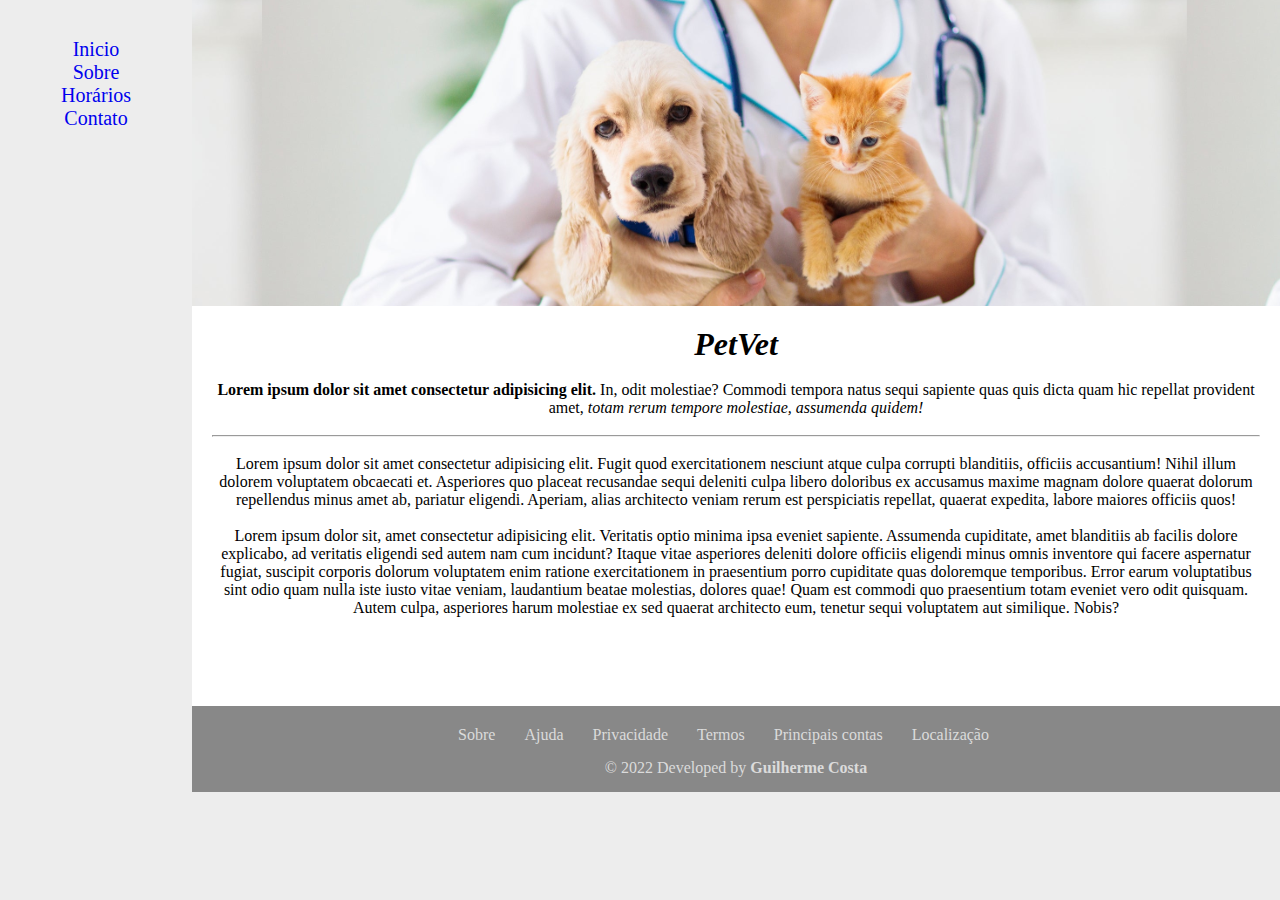
<file: index.html>
<!DOCTYPE html>
<html lang="pt-br">
<head>
    <meta charset="UTF-8">
    <meta http-equiv="X-UA-Compatible" content="IE=edge">
    <meta name="viewport" content="width=device-width, initial-scale=1.0">
    <title>Desafio HTML</title>
    <link rel="stylesheet" href="./CSS/style.css">
</head>
<body class="wrapper">
        <nav class="menu">
            <ul>
                <li><a href="index.html">Inicio</a></li>
                <li><a href="./pages/sobre.html">Sobre</a></li>
                <li><a href="./pages/horario.html">Horários</a></li>
                <li><a href="./pages/contato.html">Contato</a></li>
            </ul>
        </nav>

        <main class="main">
            <header class="header">
            </header>
    
            <section class="content">
                <h1> <strong><i>PetVet</i></strong> </h1><br>
                <p> <strong>Lorem ipsum dolor sit amet consectetur adipisicing elit.</strong>  In, odit molestiae? Commodi tempora natus sequi sapiente quas quis dicta quam hic repellat provident amet, <i>totam rerum tempore molestiae, assumenda quidem!</i> </p><br><hr><br>
                <p>Lorem ipsum dolor sit amet consectetur adipisicing elit. Fugit quod exercitationem nesciunt atque culpa corrupti blanditiis, officiis accusantium! Nihil illum dolorem voluptatem obcaecati et. Asperiores quo placeat recusandae sequi deleniti culpa libero doloribus ex accusamus maxime magnam dolore quaerat dolorum repellendus minus amet ab, pariatur eligendi. Aperiam, alias architecto veniam rerum est perspiciatis repellat, quaerat expedita, labore maiores officiis quos!</p><br>
                <p>Lorem ipsum dolor sit, amet consectetur adipisicing elit. Veritatis optio minima ipsa eveniet sapiente. Assumenda cupiditate, amet blanditiis ab facilis dolore explicabo, ad veritatis eligendi sed autem nam cum incidunt? Itaque vitae asperiores deleniti dolore officiis eligendi minus omnis inventore qui facere aspernatur fugiat, suscipit corporis dolorum voluptatem enim ratione exercitationem in praesentium porro cupiditate quas doloremque temporibus. Error earum voluptatibus sint odio quam nulla iste iusto vitae veniam, laudantium beatae molestias, dolores quae! Quam est commodi quo praesentium totam eveniet vero odit quisquam. Autem culpa, asperiores harum molestiae ex sed quaerat architecto eum, tenetur sequi voluptatem aut similique. Nobis?
                </p>
            </section>
    
            <footer class="footer">
                <a href="./pages/sobre.html">Sobre </a>
                <a href="#"> Ajuda </a>
                <a href="#"> Privacidade </a>
                <a href="#"> Termos </a>
                <a href="#"> Principais contas </a>
                <a href="./pages/contato.html"> Localização</a>
                
                <p>&copy; 2022 Developed by <strong>Guilherme Costa</strong></p>
            </footer>
        </main>
</body>
</html>
</file>
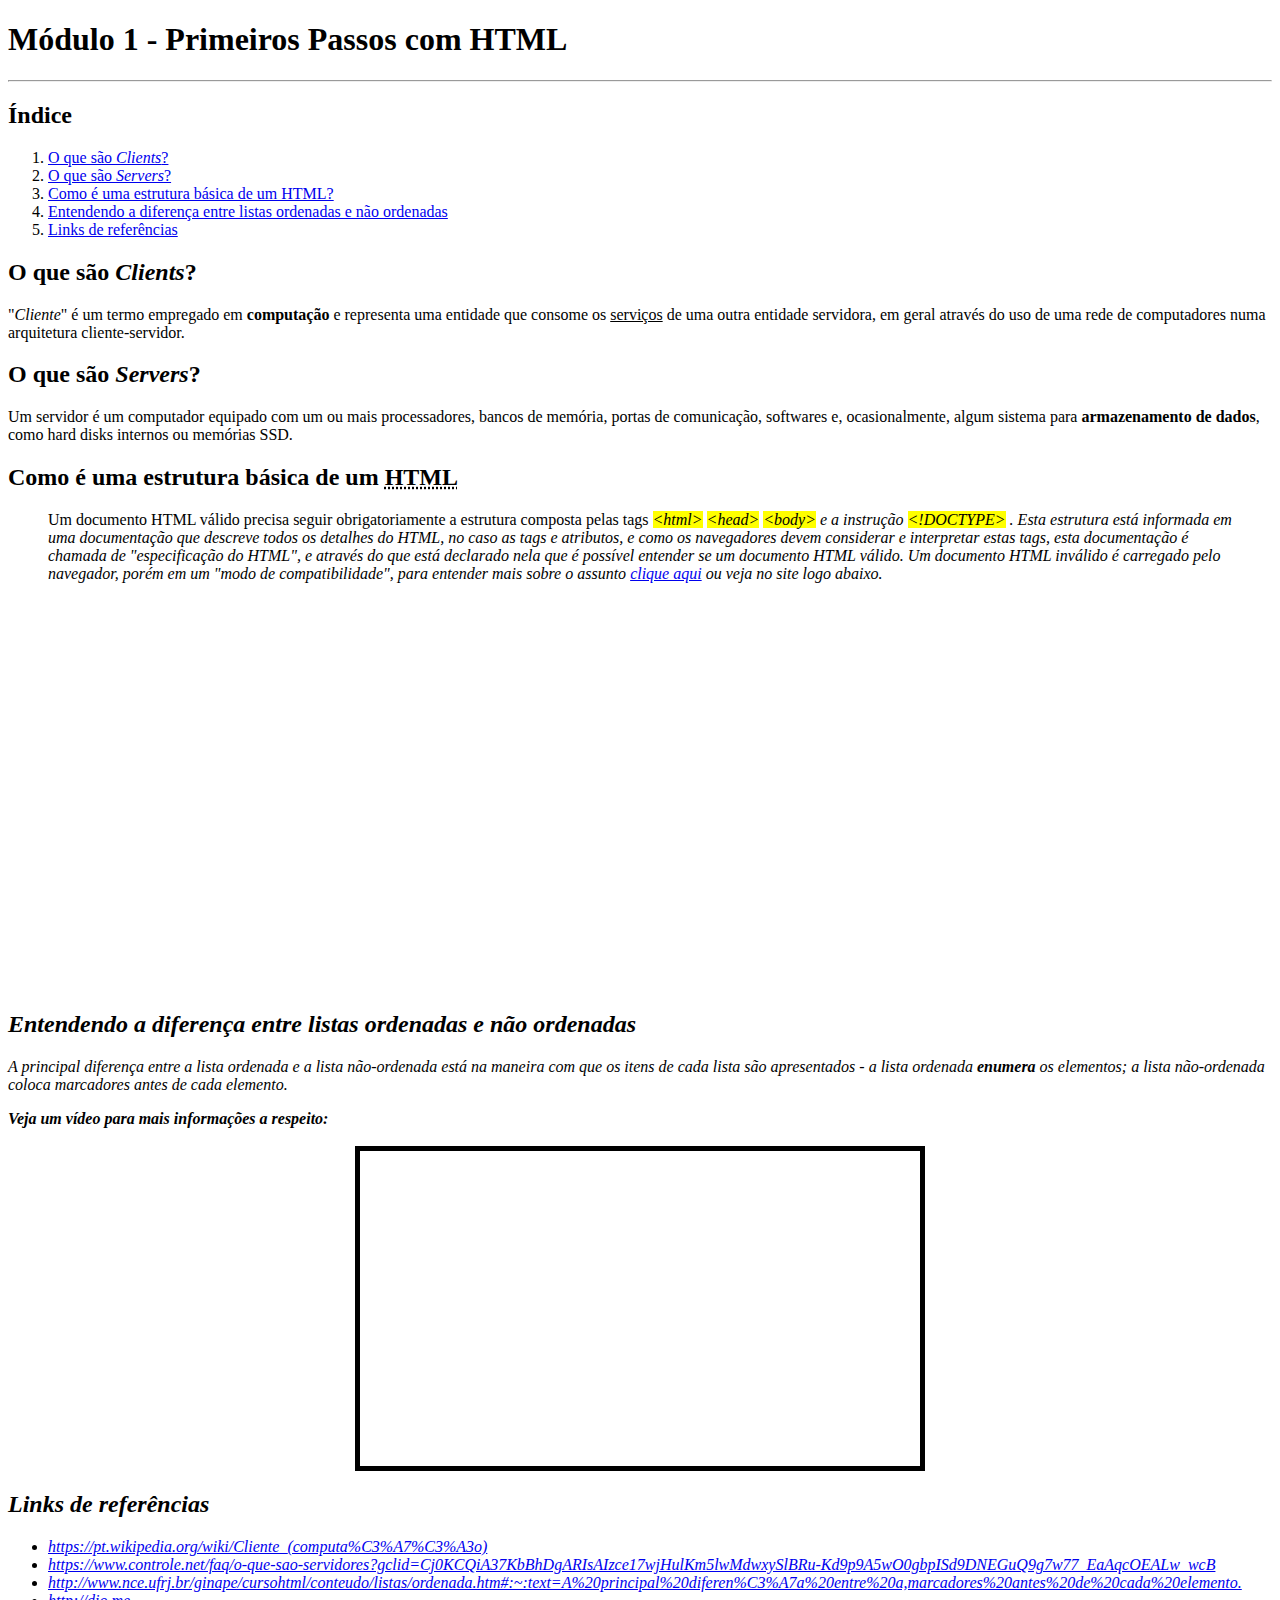
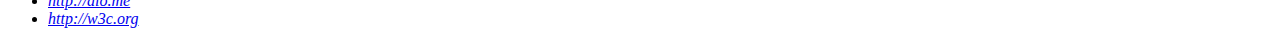
<file: Desafio01/index.html>
<!DOCTYPE html>
<html lang="en">
<head>
    <meta charset="UTF-8">
    <meta http-equiv="X-UA-Compatible" content="IE=edge">
    <meta name="viewport" content="width=device-width, initial-scale=1.0">
    <title>Página - Módulo I - Primeiros Passos com HTML</title>
</head>
<body>
    <h1>Módulo 1 - Primeiros Passos com HTML</h1>
    <hr />

    <h2>Índice</h2>
    <ol>
        <li><a href="#clients">O que são <i>Clients</i>?</a></li>
        <li><a href="#servers">O que são <i>Servers</i>?</a></li>
        <li><a href="#html">Como é uma estrutura básica de um HTML?</a></li>
        <li><a href="#listas">Entendendo a diferença entre listas ordenadas e não ordenadas</a></li>
        <li><a href="#refs">Links de referências</a></li>
    </ol>

    <section id="clients">
        <h2>O que são <i>Clients</i>?</h2>
        <p>"<i>Cliente</i>" é um termo empregado em <b>computação</b> e representa uma entidade que consome os <u>serviços</u> de uma outra entidade servidora, em geral através do uso de uma rede de computadores numa arquitetura cliente-servidor.</p>
    </section>

    <section id="servers">
        <h2>O que são <i>Servers</i>?</h2>
        <p>Um servidor é um computador equipado com um ou mais processadores, bancos de memória, portas de comunicação, softwares e, ocasionalmente, algum sistema para <strong>armazenamento de dados</strong>, como hard disks internos ou memórias SSD.</p>
    </section>

    <section id="html">
        <h2>Como é uma estrutura básica de um <abbr title="HyperText Markup Language">HTML</abbr></h2>

        <blockquote>
                Um documento HTML válido precisa seguir obrigatoriamente a estrutura composta pelas tags <i><mark>&lt;html&gt;</mark> <mark>&lt;head&gt;</mark> <mark>&lt;body&gt;</mark> e a instrução <mark>&lt;!DOCTYPE&gt;</mark>  . Esta estrutura está informada em uma documentação que descreve todos os detalhes do HTML, no caso as tags e atributos, e como os navegadores devem considerar e interpretar estas tags, esta documentação é chamada de "especificação do HTML", e através do que está declarado nela que é possível entender se um documento HTML válido. Um documento HTML inválido é carregado pelo navegador, porém em um "modo de compatibilidade", para entender mais sobre o assunto <a href="https://www.alura.com.br/apostila-html-css-javascript/03CA-a-spec-html#:~:text=Um%20documento%20HTML%20v%C3%A1lido%20precisa,DOCTYPE%3E%20." target="_blank">clique aqui</a> ou veja no site logo abaixo.<br/><br/><br/> 
        </blockquote>
        
        <p style="text-align: center;">
            <iframe src="https://www.alura.com.br/apostila-html-css-javascript/03CA-a-spec-html#:~:text=Um%20documento%20HTML%20v%C3%A1lido%20precisa,DOCTYPE%3E%20." frameborder="0" width="90%" height="300px" text-align="center">
            </iframe>
        </p>
        <br/><br/> 

    </section>
    
    <section id="listas">
        <h2>Entendendo a diferença entre listas ordenadas e não ordenadas</h2>
        <p>A principal diferença entre a lista ordenada e a lista não-ordenada está na maneira com que os itens de cada lista são apresentados - a lista ordenada <b>enumera</b> os elementos; a lista não-ordenada coloca marcadores antes de cada elemento.</p>

        <strong>Veja um vídeo para mais informações a respeito:</strong><br/><br/>
        <iframe width="560" height="315" src="https://www.youtube.com/embed/JlE0pzESf5g" title="YouTube video player" frameborder="0" allow="accelerometer; autoplay; clipboard-write; encrypted-media; gyroscope; picture-in-picture" allowfullscreen style="display: block; margin: 0 auto; border: 5px solid black;"></iframe>
    </section>

    <section id="refs">

        <h2>Links de referências</h2>
         <ul>
            <li><a href="https://pt.wikipedia.org/wiki/Cliente_(computa%C3%A7%C3%A3o)" target="_blank">https://pt.wikipedia.org/wiki/Cliente_(computa%C3%A7%C3%A3o)</a></li>
            <li><a href="https://www.controle.net/faq/o-que-sao-servidores?gclid=Cj0KCQiA37KbBhDgARIsAIzce17wjHulKm5lwMdwxySlBRu-Kd9p9A5wO0gbpISd9DNEGuQ9g7w77_EaAqcOEALw_wcB" target="_blank">https://www.controle.net/faq/o-que-sao-servidores?gclid=Cj0KCQiA37KbBhDgARIsAIzce17wjHulKm5lwMdwxySlBRu-Kd9p9A5wO0gbpISd9DNEGuQ9g7w77_EaAqcOEALw_wcB</a></li>
            <li><a href="http://www.nce.ufrj.br/ginape/cursohtml/conteudo/listas/ordenada.htm#:~:text=A%20principal%20diferen%C3%A7a%20entre%20a,marcadores%20antes%20de%20cada%20elemento." target="_blank">http://www.nce.ufrj.br/ginape/cursohtml/conteudo/listas/ordenada.htm#:~:text=A%20principal%20diferen%C3%A7a%20entre%20a,marcadores%20antes%20de%20cada%20elemento.</a></li>
            <li><a href="#">http://dio.me</a></li>
            <li><a href="#">http://w3c.org</a></li>
            </ul>
    </section>
    

</body>
</html>
</file>
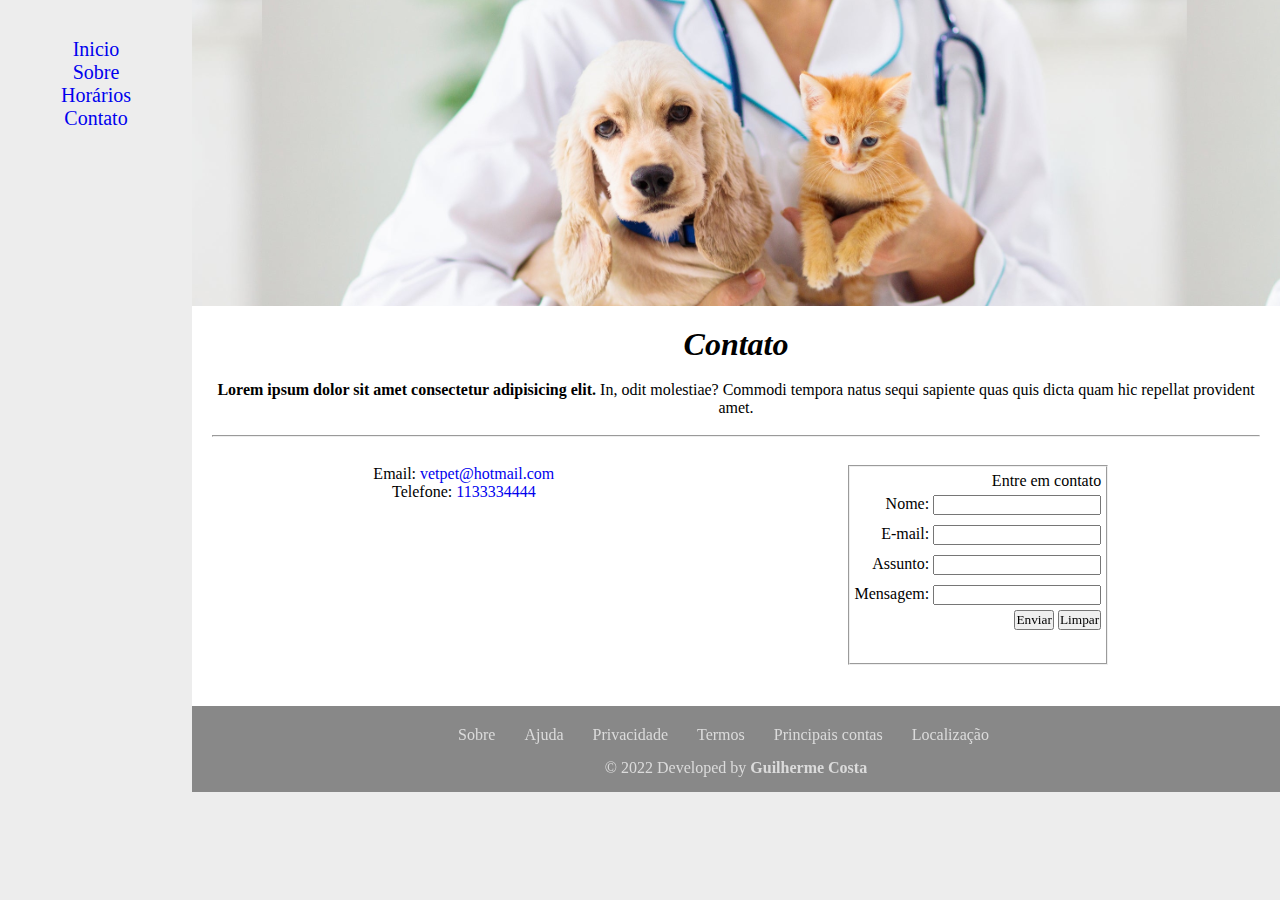
<file: pages/contato.html>
<!DOCTYPE html>
<html lang="pt-br">
<head>
    <meta charset="UTF-8">
    <meta http-equiv="X-UA-Compatible" content="IE=edge">
    <meta name="viewport" content="width=device-width, initial-scale=1.0">
    <title>Desafio HTML</title>
    <link rel="stylesheet" href="../CSS/style.css">
</head>
<body class="wrapper">
        <nav class="menu">
            <ul>
                <li><a href="../index.html">Inicio</a></li>
                <li><a href="sobre.html">Sobre</a></li>
                <li><a href="horario.html">Horários</a></li>
                <li><a href="contato.html">Contato</a></li>
            </ul>
        </nav>

        <main class="main">
            <header class="header">
            </header>
    
            <section class="content">
                <h1> <strong><i>Contato</i></strong> </h1><br>
                <p> <strong>Lorem ipsum dolor sit amet consectetur adipisicing elit.</strong>  In, odit molestiae? Commodi tempora natus sequi sapiente quas quis dicta quam hic repellat provident amet.
                </i> </p><br><hr><br>

                <article>
                    <ul>
                        <li>Email:
                            <a target="_blank" href="mailto:vetpet@hotmail.com">vetpet@hotmail.com</a>
                        </li>
                        <li>Telefone:
                            <a target="_blank" href="https://wa.me/+551133334444">1133334444</a>
                        </li>
                        <li> <iframe src="https://www.google.com/maps/embed?pb=!1m18!1m12!1m3!1d467692.26355198526!2d-47.136704097400646!3d-23.681471482798873!2m3!1f0!2f0!3f0!3m2!1i1024!2i768!4f13.1!3m3!1m2!1s0x94ce448183a461d1%3A0x9ba94b08ff335bae!2zU8OjbyBQYXVsbywgU1A!5e0!3m2!1spt-BR!2sbr!4v1665781452688!5m2!1spt-BR!2sbr" width="200" height="160" style="border:0;" allowfullscreen="" loading="lazy" referrerpolicy="no-referrer-when-downgrade"></iframe></iframe> </li>
                    </ul>

                    <fieldset> Entre em contato
                        <form name="formulario_contato" onSubmit="alert('Formulario enviado')" autocomplete="off" method="post" action="#">
                            
                            <label for="nome">Nome:
                                <input id="nome" type="text">
                            </label><br>
                            <label for="email">E-mail:
                                <input name="email" type="email">
                            </label><br>
                            <label for="assunto">Assunto:
                                <input name="assunto" type="text">
                            </label><br>
                            <label for="menssagem">Mensagem: 
                                <input name="menssagem" type="textarea">
                            </label><br>
                            <button type="submit">Enviar</button>
                            <button type="reset">Limpar</button>
                        </form>
                    </fieldset>
                </article>
            </section>
    
            <footer class="footer">
                <a href="sobre.html">Sobre </a>
                <a href="#"> Ajuda </a>
                <a href="#"> Privacidade </a>
                <a href="#"> Termos </a>
                <a href="#"> Principais contas </a>
                <a href="contato.html"> Localização</a>
                <p>&copy; 2022 Developed by <strong>Guilherme Costa</strong></p>
            </footer>
        </main>
</body>
</html>
</file>
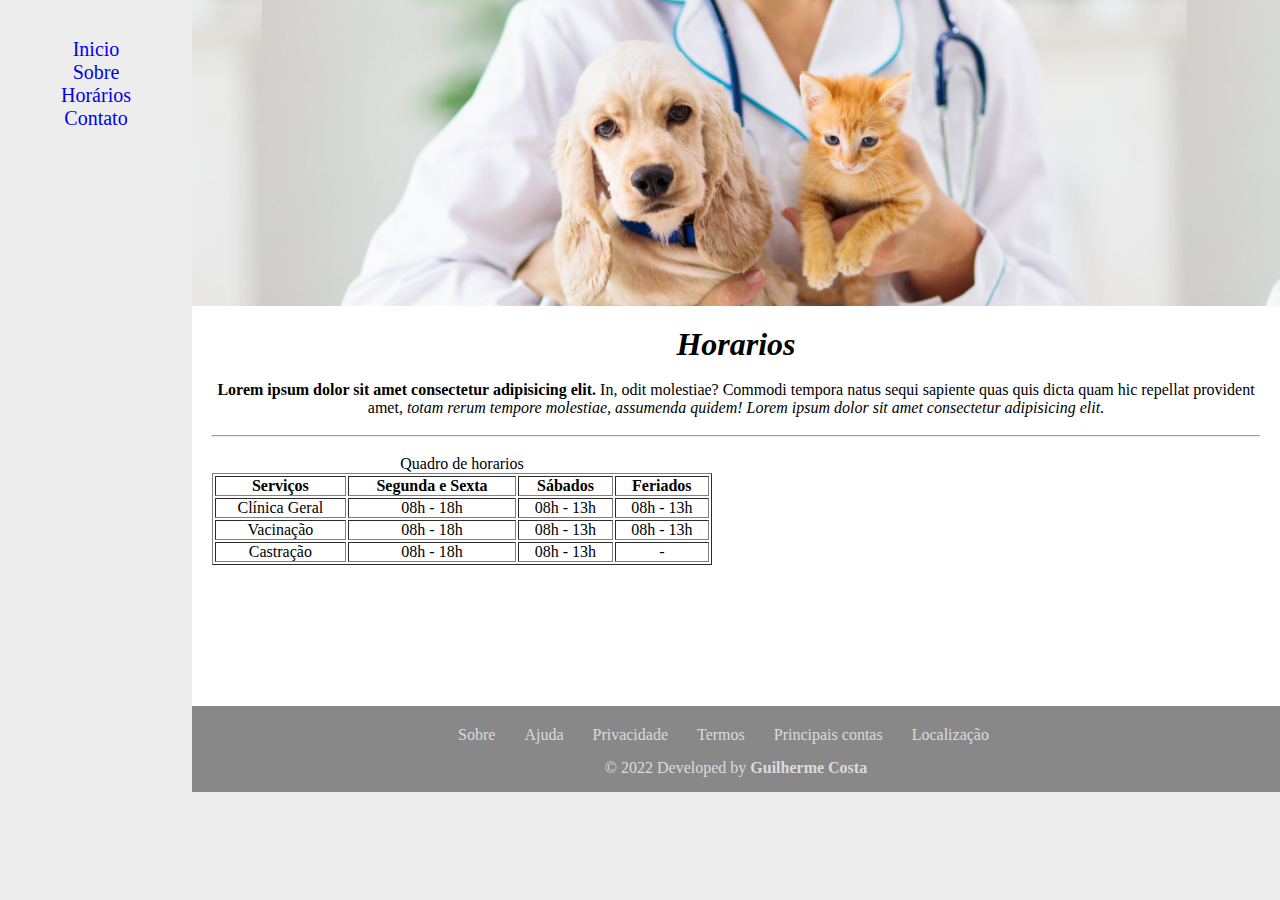
<file: pages/horario.html>
<!DOCTYPE html>
<html lang="pt-br">
<head>
    <meta charset="UTF-8">
    <meta http-equiv="X-UA-Compatible" content="IE=edge">
    <meta name="viewport" content="width=device-width, initial-scale=1.0">
    <title>Desafio HTML</title>
    <link rel="stylesheet" href="../CSS/style.css">
</head>
<body class="wrapper">
        <nav class="menu">
            <ul>
                <li><a href="../index.html">Inicio</a></li>
                <li><a href="sobre.html">Sobre</a></li>
                <li><a href="horario.html">Horários</a></li>
                <li><a href="contato.html">Contato</a></li>
            </ul>
        </nav>

        <main class="main">
            <header class="header">
            </header>
    
            <section class="content">
                <h1> <strong><i>Horarios</i></strong> </h1><br>
                <p> <strong>Lorem ipsum dolor sit amet consectetur adipisicing elit.</strong>  In, odit molestiae? Commodi tempora natus sequi sapiente quas quis dicta quam hic repellat provident amet, <i>totam rerum tempore molestiae, assumenda quidem!
                Lorem ipsum dolor sit amet consectetur adipisicing elit.
                </i> </p><br><hr><br>
                <table border="1" width="500px">
                    <caption>Quadro de horarios</caption>
                    <thead>
                        <tr>
                            <th>Serviços</th>
                            <th>Segunda e Sexta</th> 
                            <th>Sábados</th>
                            <th>Feriados</th>
                        </tr>
                    </thead>
                    <tbody>
                        <tr>
                            <td>Clínica Geral</td>
                            <td>08h - 18h</td>
                            <td>08h - 13h</td>
                            <td>08h - 13h</td>

                        </tr>
                        <tr>
                            <td>Vacinação</td>
                            <td>08h - 18h</td>
                            <td>08h - 13h</td>
                            <td>08h - 13h</td>
                        </tr>
                        <tr>
                            <td>Castração</td>
                            <td>08h - 18h</td>
                            <td>08h - 13h</td>
                            <td>-</td>
                        </tr>
                    </tbody>
                </table>
            </section>
    
            <footer class="footer">
                <a href="sobre.html">Sobre </a>
                <a href="#"> Ajuda </a>
                <a href="#"> Privacidade </a>
                <a href="#"> Termos </a>
                <a href="#"> Principais contas </a>
                <a href="contato.html"> Localização</a>
                <p>&copy; 2022 Developed by <strong>Guilherme Costa</strong></p>
            </footer>
        </main>
</body>
</html>
</file>
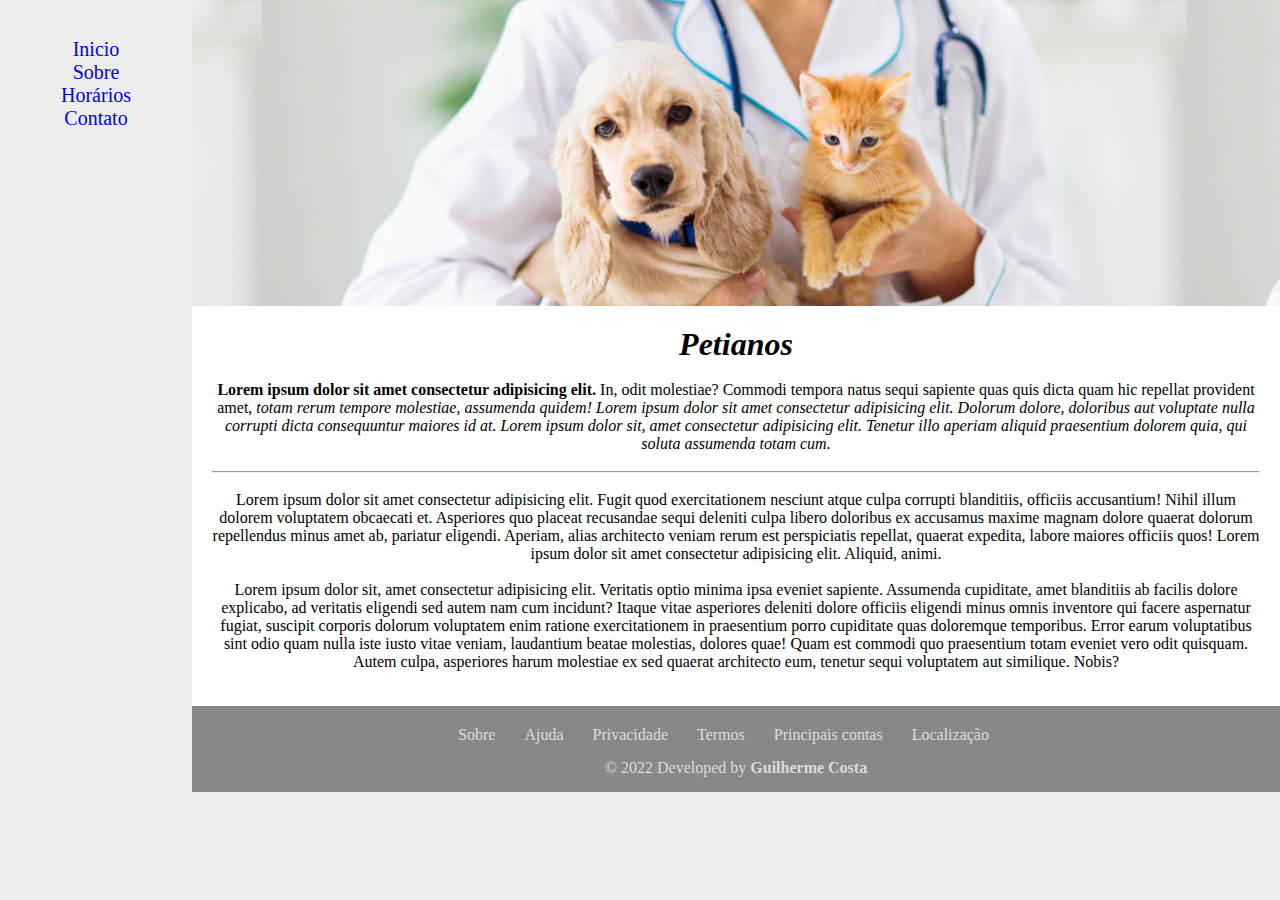
<file: pages/sobre.html>
<!DOCTYPE html>
<html lang="pt-br">
<head>
    <meta charset="UTF-8">
    <meta http-equiv="X-UA-Compatible" content="IE=edge">
    <meta name="viewport" content="width=device-width, initial-scale=1.0">
    <title>Desafio HTML</title>
    <link rel="stylesheet" href="../CSS/style.css">
</head>
<body class="wrapper">
        <nav class="menu">
            <ul>
                <li><a href="../index.html">Inicio</a></li>
                <li><a href="sobre.html">Sobre</a></li>
                <li><a href="horario.html">Horários</a></li>
                <li><a href="contato.html">Contato</a></li>
            </ul>
        </nav>

        <main class="main">
            <header class="header">
            </header>
    
            <section class="content">
                <h1> <strong><i>Petianos</i></strong> </h1><br>
                <p> <strong>Lorem ipsum dolor sit amet consectetur adipisicing elit.</strong>  In, odit molestiae? Commodi tempora natus sequi sapiente quas quis dicta quam hic repellat provident amet, <i>totam rerum tempore molestiae, assumenda quidem!
                Lorem ipsum dolor sit amet consectetur adipisicing elit. Dolorum dolore, doloribus aut voluptate nulla corrupti dicta consequuntur maiores id at. Lorem ipsum dolor sit, amet consectetur adipisicing elit. Tenetur illo aperiam aliquid praesentium dolorem quia, qui soluta assumenda totam cum.
                </i> </p><br><hr><br>
                <p>Lorem ipsum dolor sit amet consectetur adipisicing elit. Fugit quod exercitationem nesciunt atque culpa corrupti blanditiis, officiis accusantium! Nihil illum dolorem voluptatem obcaecati et. Asperiores quo placeat recusandae sequi deleniti culpa libero doloribus ex accusamus maxime magnam dolore quaerat dolorum repellendus minus amet ab, pariatur eligendi. Aperiam, alias architecto veniam rerum est perspiciatis repellat, quaerat expedita, labore maiores officiis quos! Lorem ipsum dolor sit amet consectetur adipisicing elit. Aliquid, animi.</p><br>
                <p>Lorem ipsum dolor sit, amet consectetur adipisicing elit. Veritatis optio minima ipsa eveniet sapiente. Assumenda cupiditate, amet blanditiis ab facilis dolore explicabo, ad veritatis eligendi sed autem nam cum incidunt? Itaque vitae asperiores deleniti dolore officiis eligendi minus omnis inventore qui facere aspernatur fugiat, suscipit corporis dolorum voluptatem enim ratione exercitationem in praesentium porro cupiditate quas doloremque temporibus. Error earum voluptatibus sint odio quam nulla iste iusto vitae veniam, laudantium beatae molestias, dolores quae! Quam est commodi quo praesentium totam eveniet vero odit quisquam. Autem culpa, asperiores harum molestiae ex sed quaerat architecto eum, tenetur sequi voluptatem aut similique. Nobis?
                </p>
            </section>
    
            <footer class="footer">
                <a href="sobre.html">Sobre </a>
                <a href="#"> Ajuda </a>
                <a href="#"> Privacidade </a>
                <a href="#"> Termos </a>
                <a href="#"> Principais contas </a>
                <a href="contato.html"> Localização</a>
                <p>&copy; 2022 Developed by <strong>Guilherme Costa</strong></p>
            </footer>
        </main>
</body>
</html>
</file>
<file: CSS/style.css>
* {
    margin: 0;
    padding: 0;
    box-sizing: border-box;
    text-decoration: none;
    list-style: none;
    font-family: Cambria, Cochin, Georgia, Times, 'Times New Roman', serif;
}
body {
    background-color: #f1f1f1;
    display: flex;
    justify-content: center;
}

.wrapper {
    width: 100%;
    height: 100vh;
    display: flex;
    margin: 0 auto;
    background-color: rgb(237, 237, 237);
}
.main {
    display: flex;
    flex-flow: column;
    width: 85%;
    height: 100vh;
    text-align: center;
}
.menu {
    width: 15%;
    background-color: rgb(237, 237, 237);
    padding: 10px 20px 0px;
    text-align: center;
    font-size: 20px;
    padding-top: 38px;
}
.header {
    background-color: rgb(5, 108, 108);
    background-image: url('../img/header.jpg');
    background-size: 85%;
    background-position: 70px;
    min-height: 34%;
}
.content {
    background-color: white;
    min-height: 400px;
    padding: 20px;
}
article{
    display: flex;
    justify-content:space-around;
    padding: 10px;
}
fieldset{
    text-align:right;
    padding:5px;
}
input{
    margin:5px 0;
}
.footer {
    background-color: rgb(136, 136, 136);
    height: auto;
    padding-top: 20px;
    color:#dbdbdb;
}

.footer > a {
    color:#dbdbdb;
    padding-right: 25px;
}

.footer > p {
    margin: 15px 0;
}
</file>
